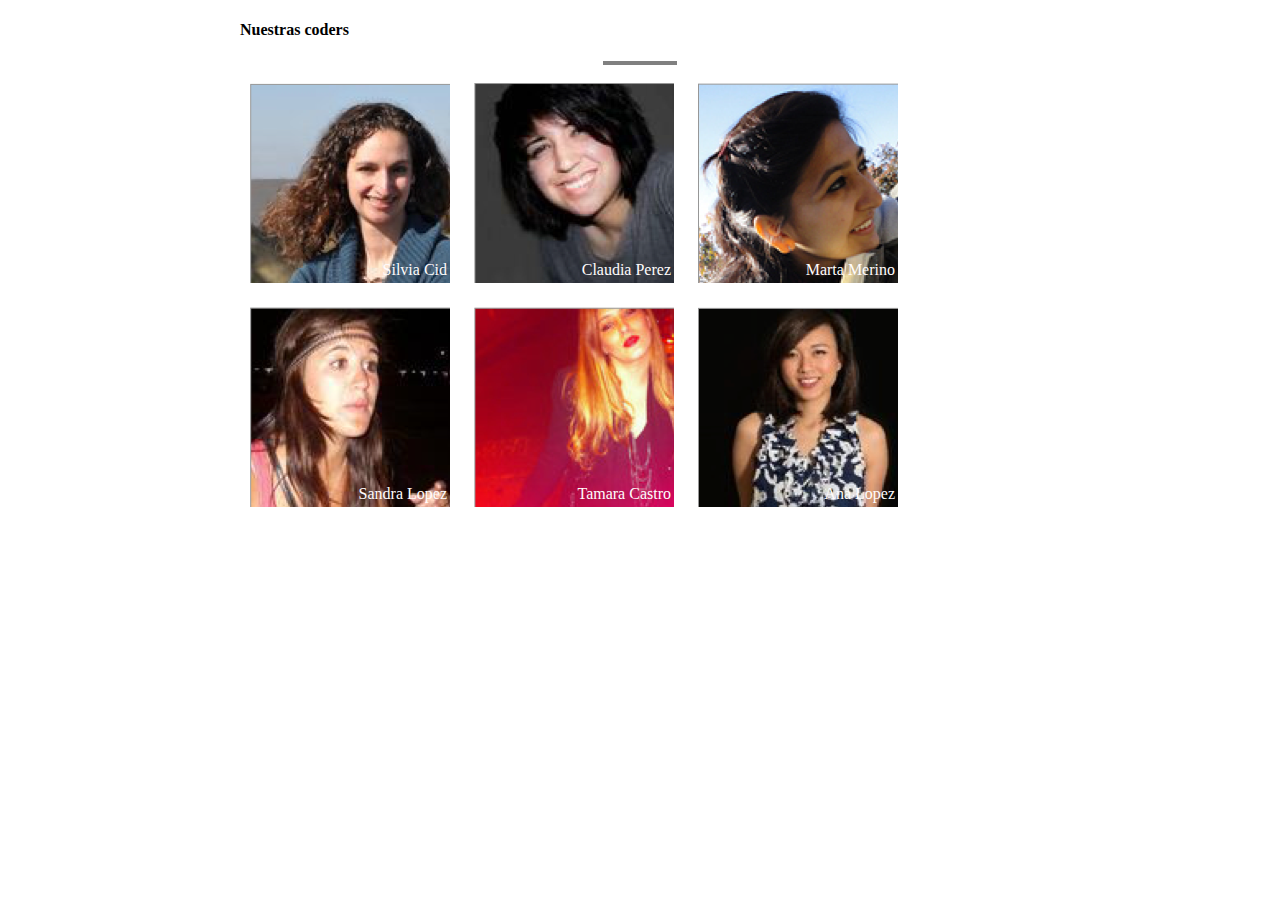
<file: index.html>
<!DOCTYPE html>
<html>
	<head>
		<!-- Inserta tu código aqui -->
		<title>Nuestras Coders</title>
		<meta charset="utf-8">
		<link rel="stylesheet" type="text/css" href="css/main.css">
		<link rel="stylesheet" type="text/css" href="fonts/style.css">
	</head>
	<body>
		<!-- Inserta tu código aqui -->
		<div class="contenedor">
		<h4>Nuestras coders</h4>
		<hr></hr>
		<div class="foto uno">
			<div class="parrafo a">
				<p>Silvia Cid</p>
			</div>
		</div>
		<div class="foto dos">
			<div class="parrafo b">
				<p>Claudia Perez</p>
			</div>
		</div>
		<div class="foto tres">
			<div class="parrafo c">
				<p>Marta Merino</p>
			</div>
		</div>
		<div class="foto cuatro">
			<div class="parrafo d">
				<p>Sandra Lopez</p>
			</div>
		</div>
		<div class="foto cinco">
			<div class="parrafo e">
				<p>Tamara Castro</p>
			</div>
		</div>
		<div class="foto seis">
			<div class="parrafo f">
				<p>Ana Lopez</p>
			</div>
		</div>
			
		</div>

	</body>
</html>
</file>
<file: css/main.css>
/* Inserta tu código aqui */
.contenedor {
	width: 800px;
	height: 800px;
	margin: auto;
}

h4 {
	font-family: serif;
}

hr {
	border-style: solid;
	border-width: 2px;
	width: 70px;
	text-align: left;
}

.foto {
	position: relative;
	display: inline-block;
	height: 200px;
	width: 200px;
	margin: 10px;
}



.uno {
	background-image: url('../img/profile-1.png');
}

.dos {
	background-image: url('../img/profile-2.png');
}

.tres {
	background-image: url('../img/profile-3.png');
}

.cuatro {
	background-image: url('../img/profile-4.png');
}
.cinco {
	background-image: url('../img/profile-5.png');
}

.seis {
	background-image: url('../img/profile-6.png');
}

.parrafo {
	position: absolute;
	right: 3px;
	color: #FFFCFC;
	bottom: -12px;
}

.a {
	font-family: serif;
	position: absolute;

}
</file>
<file: fonts/style.css>
@font-face {
  font-family: 'icomoon';
  src:  url('fonts/icomoon.eot?wxbeuy');
  src:  url('fonts/icomoon.eot?wxbeuy#iefix') format('embedded-opentype'),
    url('fonts/icomoon.ttf?wxbeuy') format('truetype'),
    url('fonts/icomoon.woff?wxbeuy') format('woff'),
    url('fonts/icomoon.svg?wxbeuy#icomoon') format('svg');
  font-weight: normal;
  font-style: normal;
}

[class^="icon-"], [class*=" icon-"] {
  /* use !important to prevent issues with browser extensions that change fonts */
  font-family: 'icomoon' !important;
  speak: none;
  font-style: normal;
  font-weight: normal;
  font-variant: normal;
  text-transform: none;
  line-height: 1;

  /* Better Font Rendering =========== */
  -webkit-font-smoothing: antialiased;
  -moz-osx-font-smoothing: grayscale;
}

.icon-stop-watch:before {
  content: "\aaaa";
}
.icon-golf:before {
  content: "\bbbb";
}
.icon-cloud-sun-lightning:before {
  content: "\cccc";
}
.icon-laughing-face:before {
  content: "\ddd";
}
.icon-accessibility:before {
  content: "\eef1";
}
</file>
